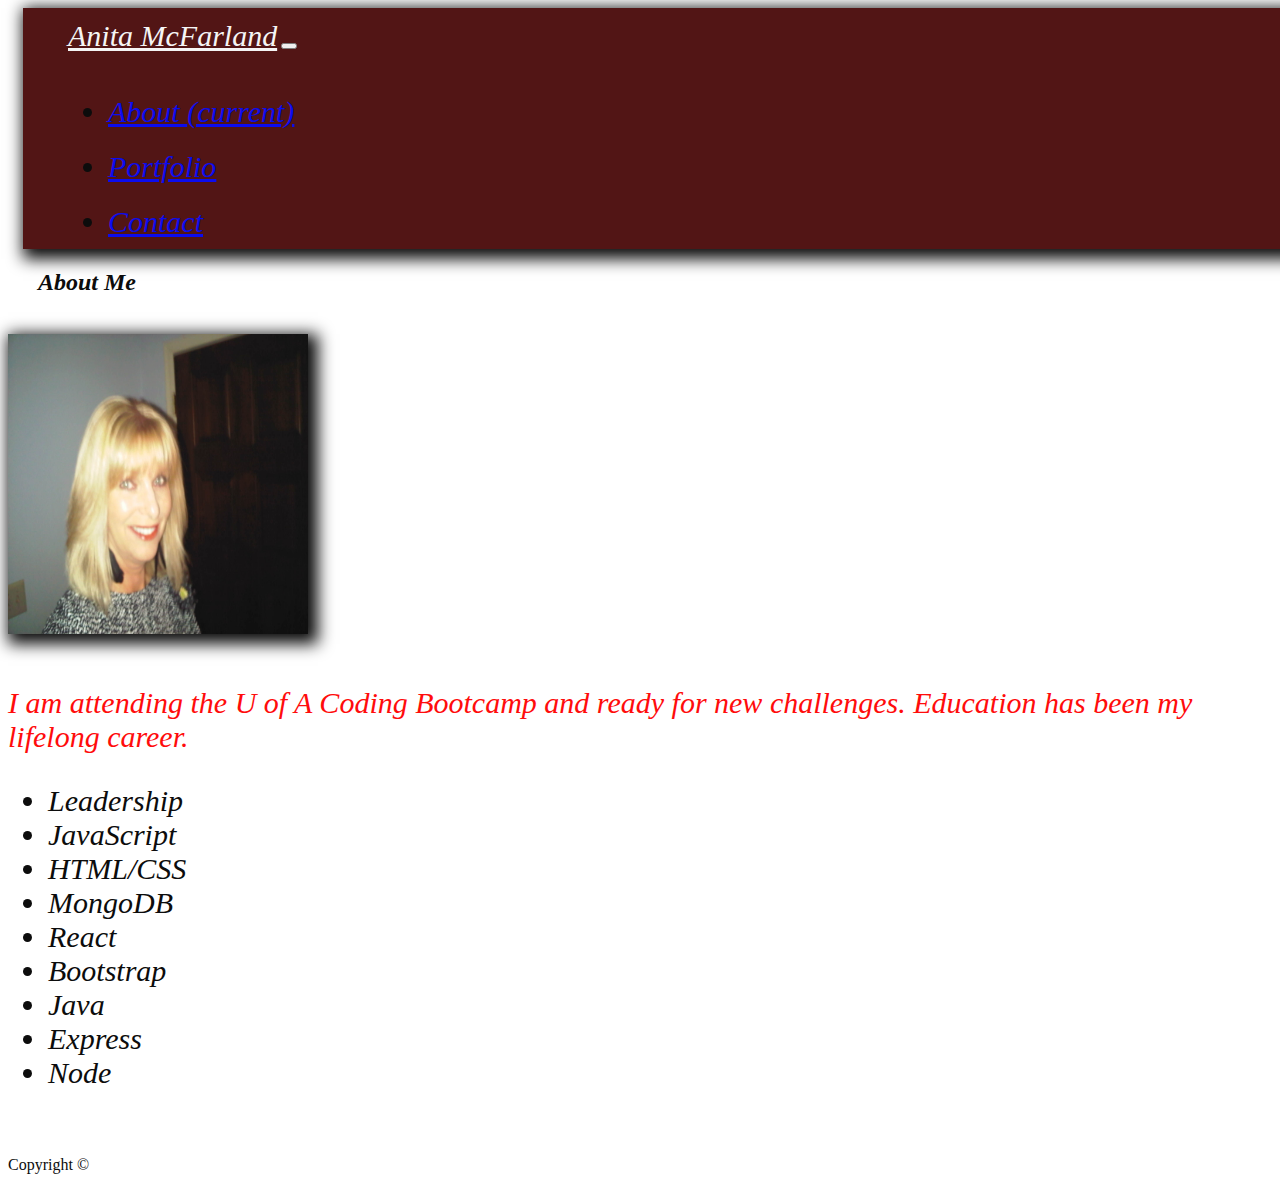
<file: index.html>
<!doctype html>
<html lang="en-us">

<head>
    <meta charset="UTF-8">
    <title>About Me</title>
    <link rel="stylesheet" href="https://stackpath.bootstrapcdn.com/bootstrap/4.1.3/css/bootstrap.min.css" integrity="sha384-MCw98/SFnGE8fJT3GXwEOngsV7Zt27NXFoaoApmYm81iuXoPkFOJwJ8ERdknLPMO"
        crossorigin="anonymous">
    <link rel="stylesheet" type="text/css" href="assets/css/style.css">


</head>

<body>

    <nav class="navbar navbar-expand-lg navbar-light bg-dark">
        <a class="navbar-brand" href="#">Anita McFarland</a>
        <button class="navbar-toggler" type="button" data-toggle="collapse" data-target="#navbarNav" aria-controls="navbarNav"
            aria-expanded="false" aria-label="Toggle navigation">
            <span class="navbar-toggler-icon"></span>
        </button>
        <div class="collapse navbar-collapse" id="navbarNav">
            <ul class="navbar-nav">
                <li class="nav-item active">
                    <a class="index.html" href="index.html">About <span class="sr-only">(current)</span></a>
                    <br>
                </li>
                <li class="nav-item">
                    <a class="portfolio.html" href="portfolio.html">Portfolio</a>
                    <br>
                </li>
                <li class="nav-item">
                    <a class="contact.html" href="contact.html">Contact</a>
                    <br>
                </li>
                <!-- <li class="nav-item">
              <a class="nav-link disabled" href="#">Disabled</a>
            </li> -->
            </ul>


        </div>
    </nav>


    <div class="container">

        <div class="row">
            <div class="row">
            <h2>About Me</h2>
            <br>
            <div class="row">
                <div class="row">
                    <div class="row">
                        <div class="row">
                            <div class="col-sm-3">

                                <img src="assets/images/self1.jpg" class="auth-image" alt="Anita">
                            </div>
                        </div>
                        <div class="col-sm-1"></div>
                        <!-- <div class="row"> -->
                            <div class="col-sm-8">
                                <br>

                                <p class= skills>I am attending the U of A Coding Bootcamp and ready for new challenges. Education has been my lifelong career.</p>
                                <ul class="newskills">
                           
                            <li>Leadership</li> 
                            <li>JavaScript</li> 
                            <li>HTML/CSS</li> 
                            <li>MongoDB</li> 
                            <li>React</li> 
                            <li>Bootstrap</li> 
                            <li>Java</li> 
                            <li>Express</li>
                            <li>Node</li> 


                            
                                </ul>

                        </div>

                        </section>

                    </div>
                    <br>
                    <br>
                    <footer>
                        <div class="container">
                            Copyright &copy;
                        </div>
                    </footer>
</body>

</html>
</file>
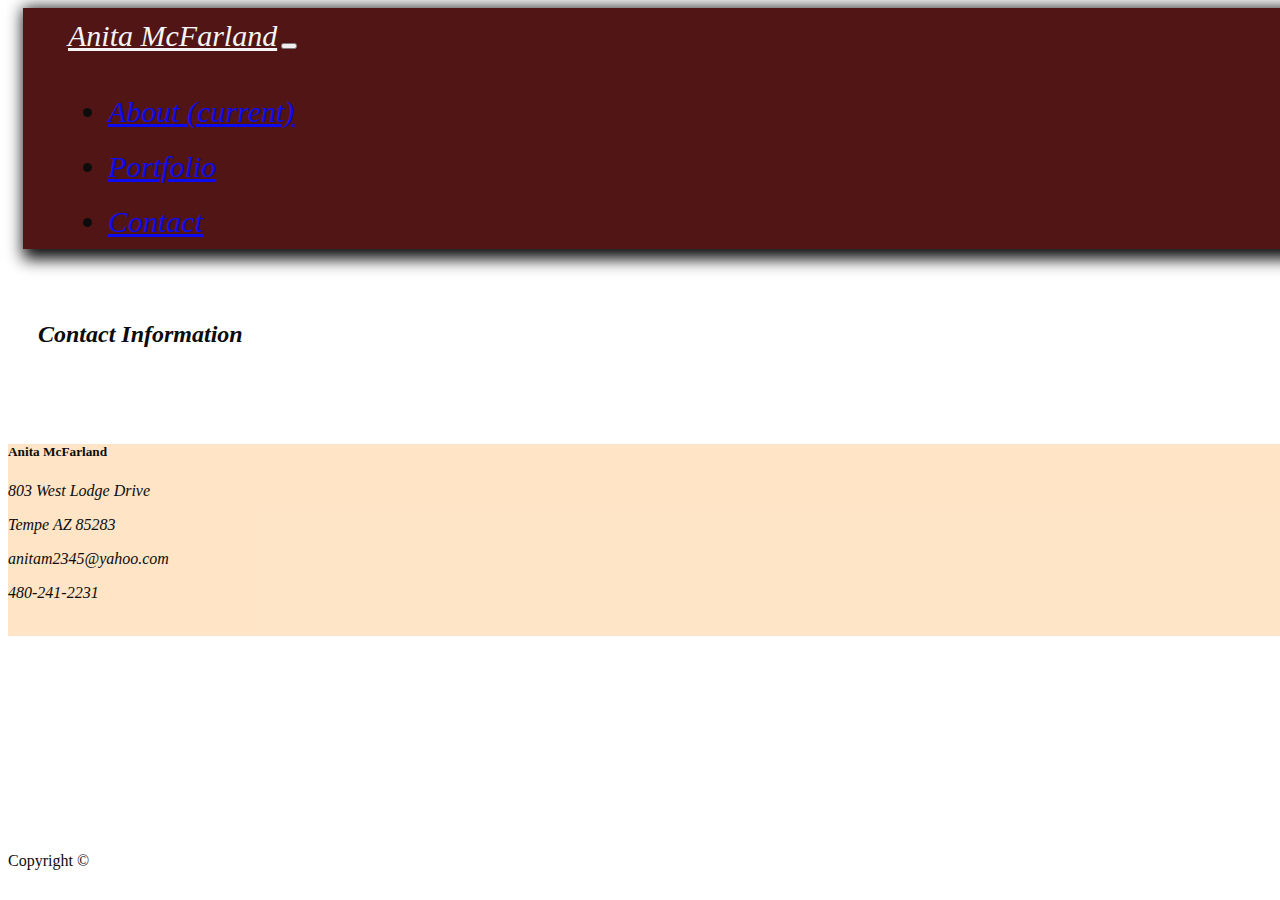
<file: contact.html>
<!doctype html>
<html lang="en-us">

<head>
    <meta charset="UTF-8">
    <title>Contact | Your Name</title>
    <link rel="stylesheet" href="https://stackpath.bootstrapcdn.com/bootstrap/4.1.3/css/bootstrap.min.css" integrity="sha384-MCw98/SFnGE8fJT3GXwEOngsV7Zt27NXFoaoApmYm81iuXoPkFOJwJ8ERdknLPMO"
        crossorigin="anonymous">
    <link rel="stylesheet" type="text/css" href="assets/css/style.css">
</head>

<body>


    <nav class="navbar navbar-expand-lg navbar-light bg-dark">
        <a class="navbar-brand" href="#">Anita McFarland</a>
        <button class="navbar-toggler" type="button" data-toggle="collapse" data-target="#navbarNav" aria-controls="navbarNav"
            aria-expanded="false" aria-label="Toggle navigation">
            <span class="navbar-toggler-icon"></span>
        </button>
        <div class="collapse navbar-collapse" id="navbarNav">
            <ul class="navbar-nav">
                <li class="nav-item active">
                    <a class="index.html" href="index.html">About <span class="sr-only">(current)</span></a>
                    <br>
                </li>
                <li class="nav-item">
                    <a class="portfolio.html" href="portfolio.html">Portfolio</a>
                    <br>
                </li>
                <li class="nav-item">
                    <a class="contact.html" href="contact.html">Contact</a>
                    <br>
                </li>
                <!-- <li class="nav-item">
                  <a class="nav-link disabled" href="#">Disabled</a>
                </li> -->
            </ul>


        </div>
    </nav>


    <div class="container">
        <div class="row justify-left">
            <div class="row"></div>
            <div class="row"></div>
            <br> <br>
            <h2>Contact Information</h2>

        </div>

        <br>
        <br>
        <br>


        <div class="card w-50">
                <div class="card-body">
                  <h5 class="card-title">Anita McFarland</h5>
                  <p class="card-text">803 West Lodge Drive</p>
                 
                  <p class="card-text">Tempe AZ 85283</p>
                 
                  <p class="card-text">anitam2345@yahoo.com</p>
                
                  <p class="card-text">480-241-2231</p>
                  <br>
                 
                </div>
              </div>

    </div>
    </div>
    </form>
    <br>
    <br>
    <br>
    <br>
    <br>
    <br>
    <br>
    <br>
    <br>
    <br>
    <br>
    <br>

    <div class="col-sm-12">
        <div class="col-sm-12">
        </div>
    </div>
    <footer>

        Copyright &copy;


    </footer>
    </div>
</body>

</html>
</file>
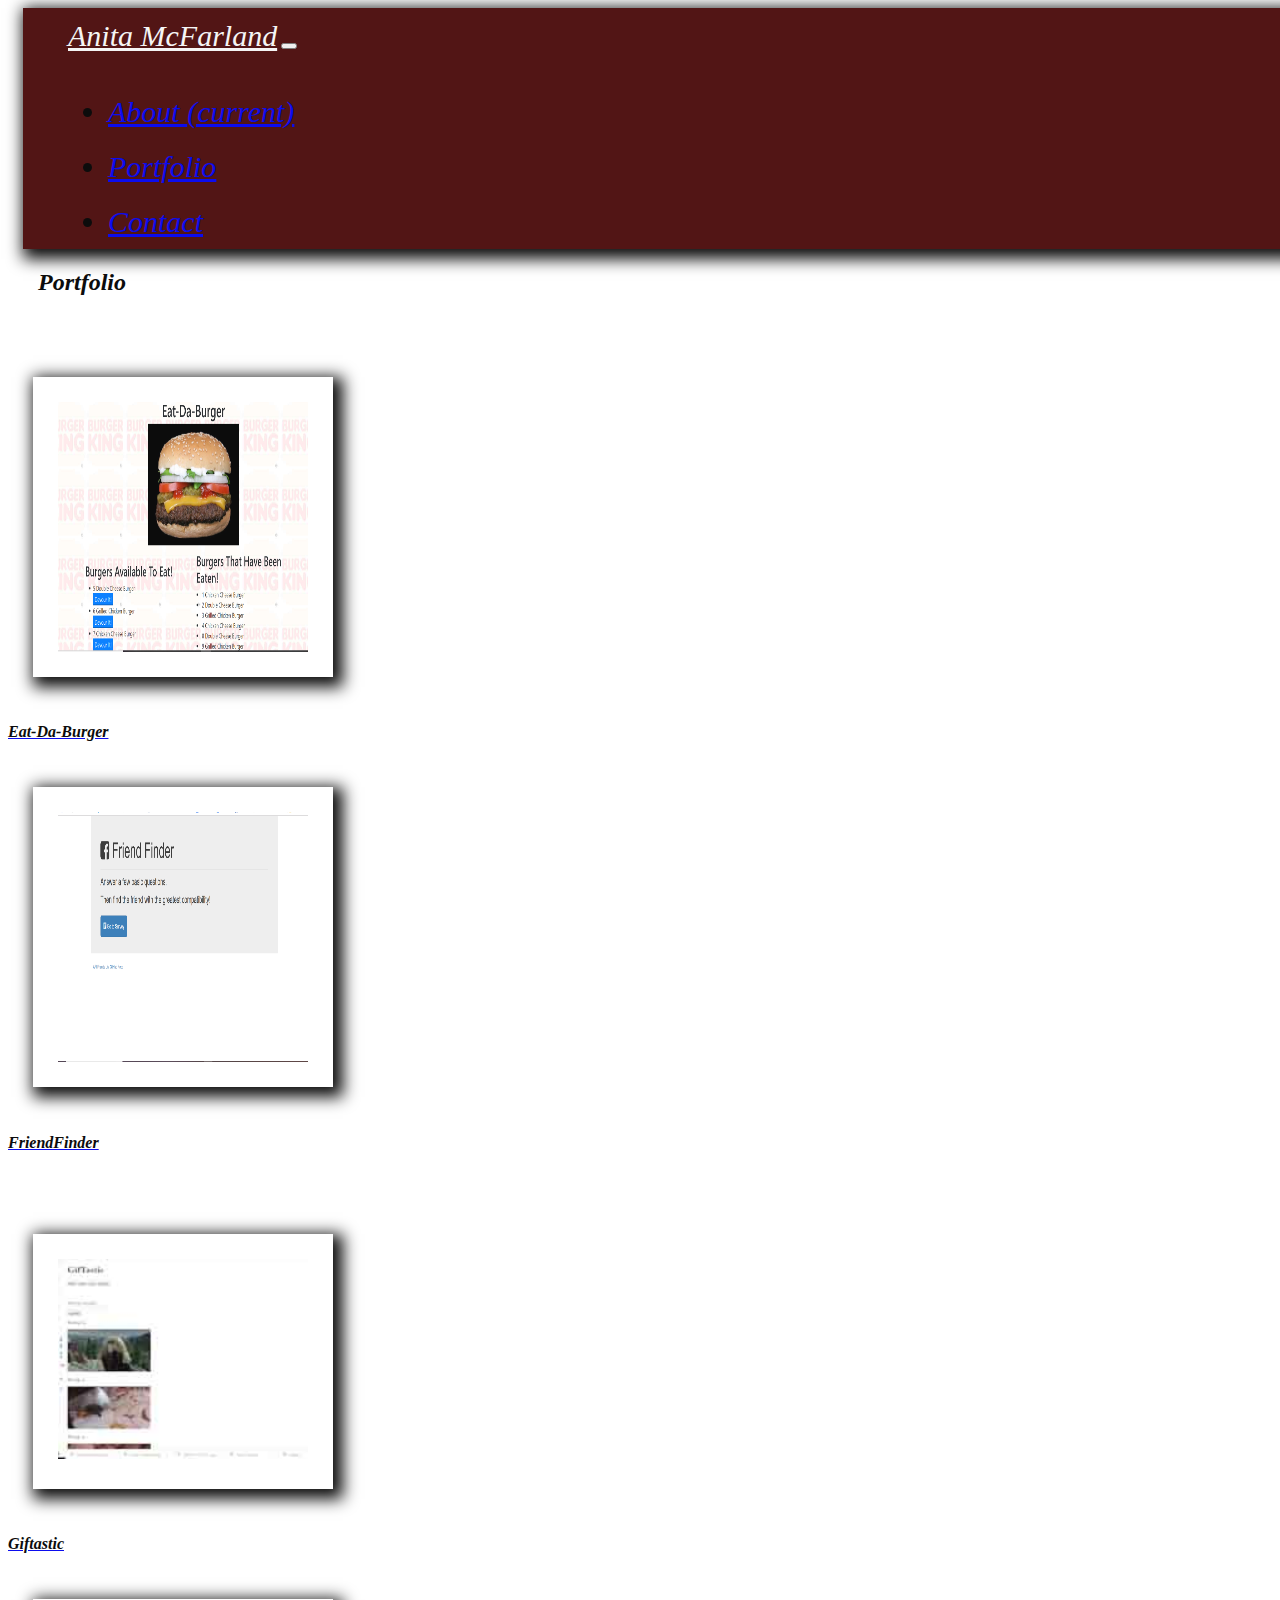
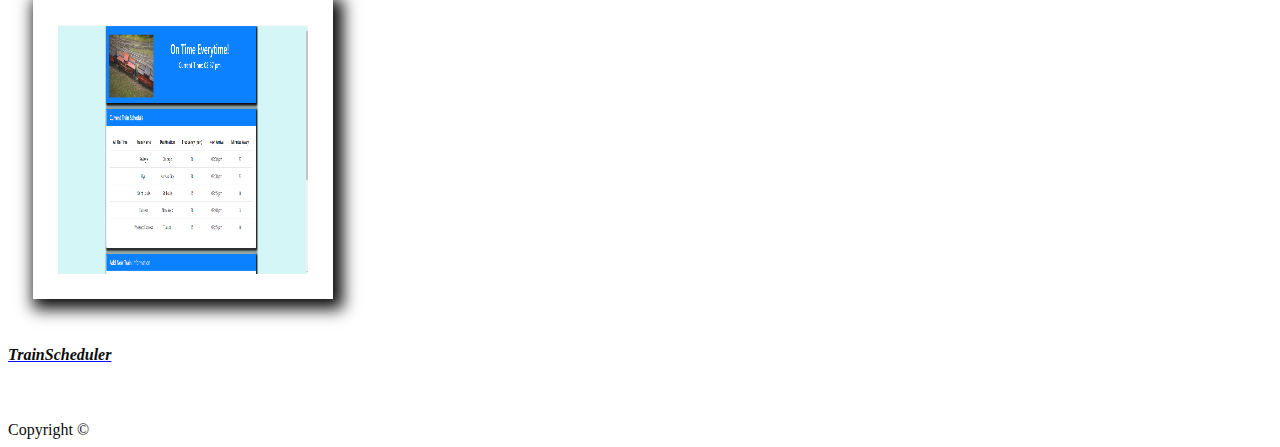
<file: portfolio.html>
<html lang="en-us">

<head>
    <meta charset="UTF-8">
    <title>Portfolio | Your Name</title>
    <link rel="stylesheet" href="https://stackpath.bootstrapcdn.com/bootstrap/4.1.3/css/bootstrap.min.css" integrity="sha384-MCw98/SFnGE8fJT3GXwEOngsV7Zt27NXFoaoApmYm81iuXoPkFOJwJ8ERdknLPMO"
        crossorigin="anonymous">
    <link rel="stylesheet" type="text/css" href="assets/css/style.css">
</head>

<body>

    <nav class="navbar navbar-expand-lg navbar-light bg-dark">
        <a class="navbar-brand" href="#">Anita McFarland</a>
        <button class="navbar-toggler" type="button" data-toggle="collapse" data-target="#navbarNav" aria-controls="navbarNav"
            aria-expanded="false" aria-label="Toggle navigation">
            <span class="navbar-toggler-icon"></span>
        </button>
        <div class="collapse navbar-collapse" id="navbarNav">
            <ul class="navbar-nav">
                <li class="nav-item active">
                    <a class="index.html" href="index.html">About <span class="sr-only">(current)</span></a>
                    <br>
                </li>
                <li class="nav-item">
                    <a class="portfolio.html" href="portfolio.html">Portfolio</a>
                    <br>
                </li>
                <li class="nav-item">
                    <a class="contact.html" href="contact.html">Contact</a>
                    <br>
                </li>
                <!-- <li class="nav-item">
                  <a class="nav-link disabled" href="#">Disabled</a>
                </li> -->
            </ul>

        </div>
    </nav>
    <div class="container">
        <div class="row">
            <h2>Portfolio</h2>
            <div class="row">
                <br>
                <br>
            </div>
        </div>
    </div>


    <div class="container">

        <div class="row">

            <div class="col-sm-5">

                   

                <img src="assets/images/burger-screenshot.png" class="burger" alt="Eat-Da-Burger">
                <br>
                <a class="contact.html" href="https://anitamcfarland.github.io/Eat-Da-Burger/">
                    <h4>Eat-Da-Burger</h4></a>
            </div>


            <div class="col-sm-4">

                <img src="assets/images/friend-screenshot.png" class="friends" alt="FriendFinder">
                <br>
                <a class="contact.html" href="https://secure-inlet-85625.herokuapp.com/"><h4>FriendFinder</h4></a>
            </div>

            <div class="row">
                <div class="row">
                    <br>
                    <br>




                    <div class="col">

                        <img src="assets/images/giftastic.jpg" class="giftastic" alt="giftastic">
                        <br>
                        <a class="contact.html" href="https://anitamcfarland.github.io/Giphy/"><h4>Giftastic</h4></a>
                    </div>


                    <div class="col-sm-3"></div>


                    <div class="col-sm-3">
                        <img src="assets/images/train.png" class="train" alt="train">
                        <br>
                        <a class="contact.html" href="https://anitamcfarland.github.io/Train-Scheduler/"><h4>TrainScheduler</h4></a>
                    </div>
                </div>

            </div>
        </div>
    </div>
    </div>
    </div>
    </section>

    </div>

    <footer>
        <div class="container">
            <br> <br>
            Copyright &copy;
        </div>
    </footer>
</body>

</html>
</file>
<file: assets/css/style.css>
body{
    
        width: 100%;
        height: auto;
        background-image: url("https://images.pexels.com/photos/875858/pexels-photo-875858.png?auto=compress&cs=tinysrgb&dpr=1&w=500");
        opacity: 0.95;
        background-attachment: fixed;
        background-repeat: no-repeat;
        background-size: cover;
    
 }
 
 .navbar {
    width: 100%;
    padding-left: 45px;
    margin-left: 15px;
    line-height: 55px;
    background-color: rgb(73, 9, 9)!important;
    border: black;
    -webkit-box-shadow: 5px 5px 15px 5px #000000; 
    box-shadow: 5px 5px 15px 5px #000000;


  }
  
  .navbar-brand{
      font-size: 30px; 
      font-style: italic;
      color: whitesmoke !important;
      
  }
  .nav-item{
      font-size: 30px;
      font-display: inline; 
      font-style: italic;


  }
  .auth-image {
       height: 300px;
       width: 300px;  
      border: black;
      -webkit-box-shadow: 5px 5px 15px 5px #000000; 
      box-shadow: 5px 5px 15px 5px #000000;

  }
  .burger {
    height: 250px;
    width: 250px;
    margin: 25px;
    padding: 25px;
    border: black;
    -webkit-box-shadow: 5px 5px 15px 5px #000000; 
    box-shadow: 5px 5px 15px 5px #000000;
  }
 
  .friends {
    height: 250px;
    width: 250px;
    margin: 25px;
    padding: 25px;
    border: black;
    -webkit-box-shadow: 5px 5px 15px 5px #000000; 
    box-shadow: 5px 5px 15px 5px #000000;
  }
  .giftastic {
    height: 200px;
    width: 250px;
    margin: 25px;
    padding: 25px;
    padding-bottom: 30px;
    border: black;
    -webkit-box-shadow: 5px 5px 15px 5px #000000; 
    box-shadow: 5px 5px 15px 5px #000000;
  }
  .train {
    height: 250px;
    width: 250px;
    margin: 25px;
    padding: 25px;
    border: black;
    -webkit-box-shadow: 5px 5px 15px 5px #000000; 
    box-shadow: 5px 5px 15px 5px #000000;
  }
  p{
      font-style: italic;
  }
  h2{
    font-style: italic;
    padding-left: 30px;
    font-style: italic;

  }
  h4{
      font-style: italic;
      color: black;
  }
  .skills{
      color: red;
      font-size: 30px;
      position: right-justified;
  }
  .newskills{
      font-size: 30px;
      font-style: italic;
  }
  .card{
      background-color: bisque;
  }
</file>
